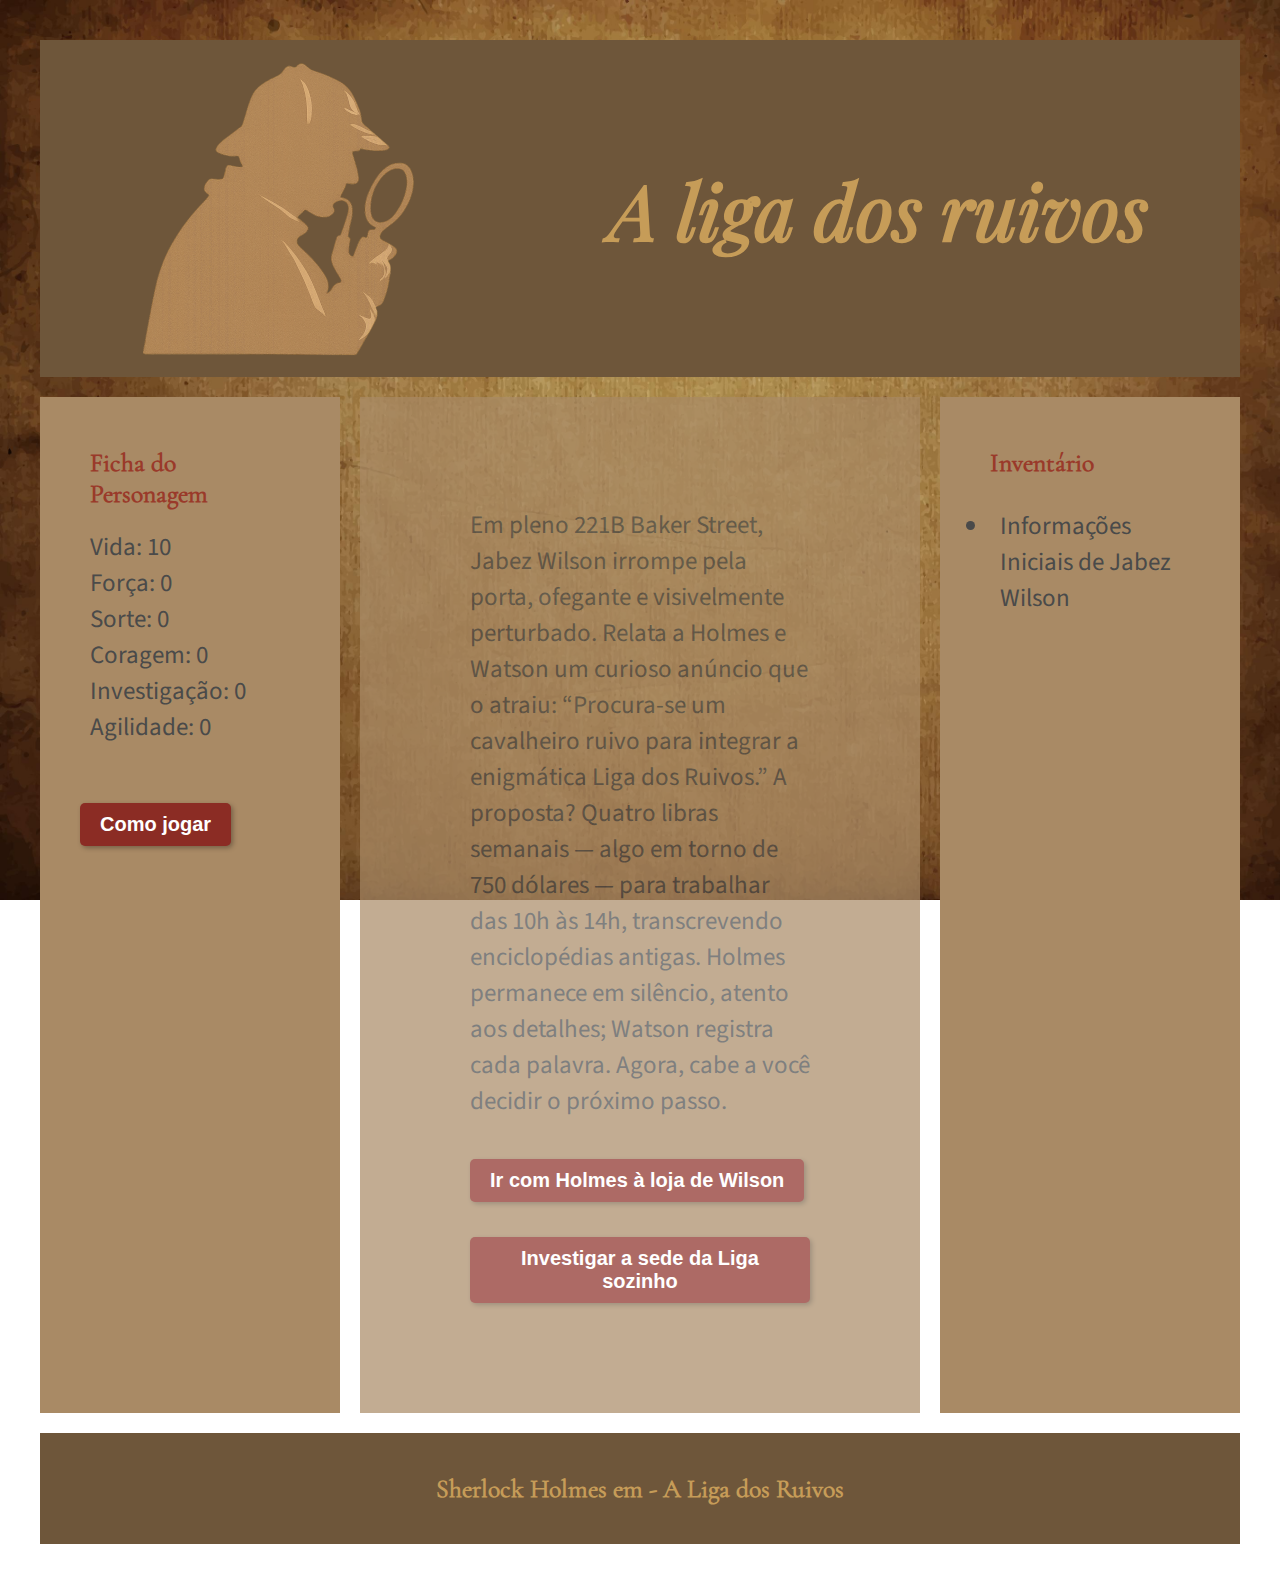
<file: index.html>
<!DOCTYPE html>
<html lang="en">


<head>
    <meta charset="UTF-8">
    <meta name="viewport" content="width=device-width, initial-scale=1.0">
    <title>A liga dos ruivos - Livro Jogo</title>
    <link rel="icon" type="image/png" href="./imagens/sherlock1.png" sizes="32x32">
    <link rel="stylesheet" href="./css/style.css">
</head>


<body>


    <div class="container">

        <div class="grid">

            <div class="header">

                <img src="./imagens/sherlock1.png">

                <h1>A liga dos ruivos</h1>

            </div>


            <div class="content">


                <!-- Área principal da história -->
                <div id="area-historia"></div>

                <!-- Botões de opções -->
                <div id="opcoes"></div>


                <aside id="painel-dados">
                    <h3>Role os dados para tentar recuperar VIDA.<br>
                    <p>Atenção, se falhar, vai perder ainda mais pontos de VIDA!</p>
                    </h3>
                    <button class="botao-jogo" id="rolarDados">Rolar dados</button>
                    <p id="resultado"></p>
                </aside>


            </div>


            <div class="menu">
                <h3>Ficha do Personagem</h3>
                <p id="atributos">Vida: 10 | Força: 5 | Sorte: 3 ... </p>
               
                <br>
               
                <!-- Link para instruções -->
              <!--  <a href="como-jogar.html" class="botao-jogo">Como jogar</a>  -->

              <button class="botao-jogo" onclick="window.location.href='como-jogar.html'">Como jogar</button>




            </div>


            <div class="inventario">
                <h3>Inventário</h3>
               
                 <ul id="inventario"></ul>

            </div>



            <div class="footer">

                 <h4>Sherlock Holmes em - A Liga dos Ruivos</h4>
               
            </div>

        </div>

    </div>


    <!-- Importa o script principal como módulo -->
    <script type="module" src="./js/main.js"></script>

</body>


</html>
</file>
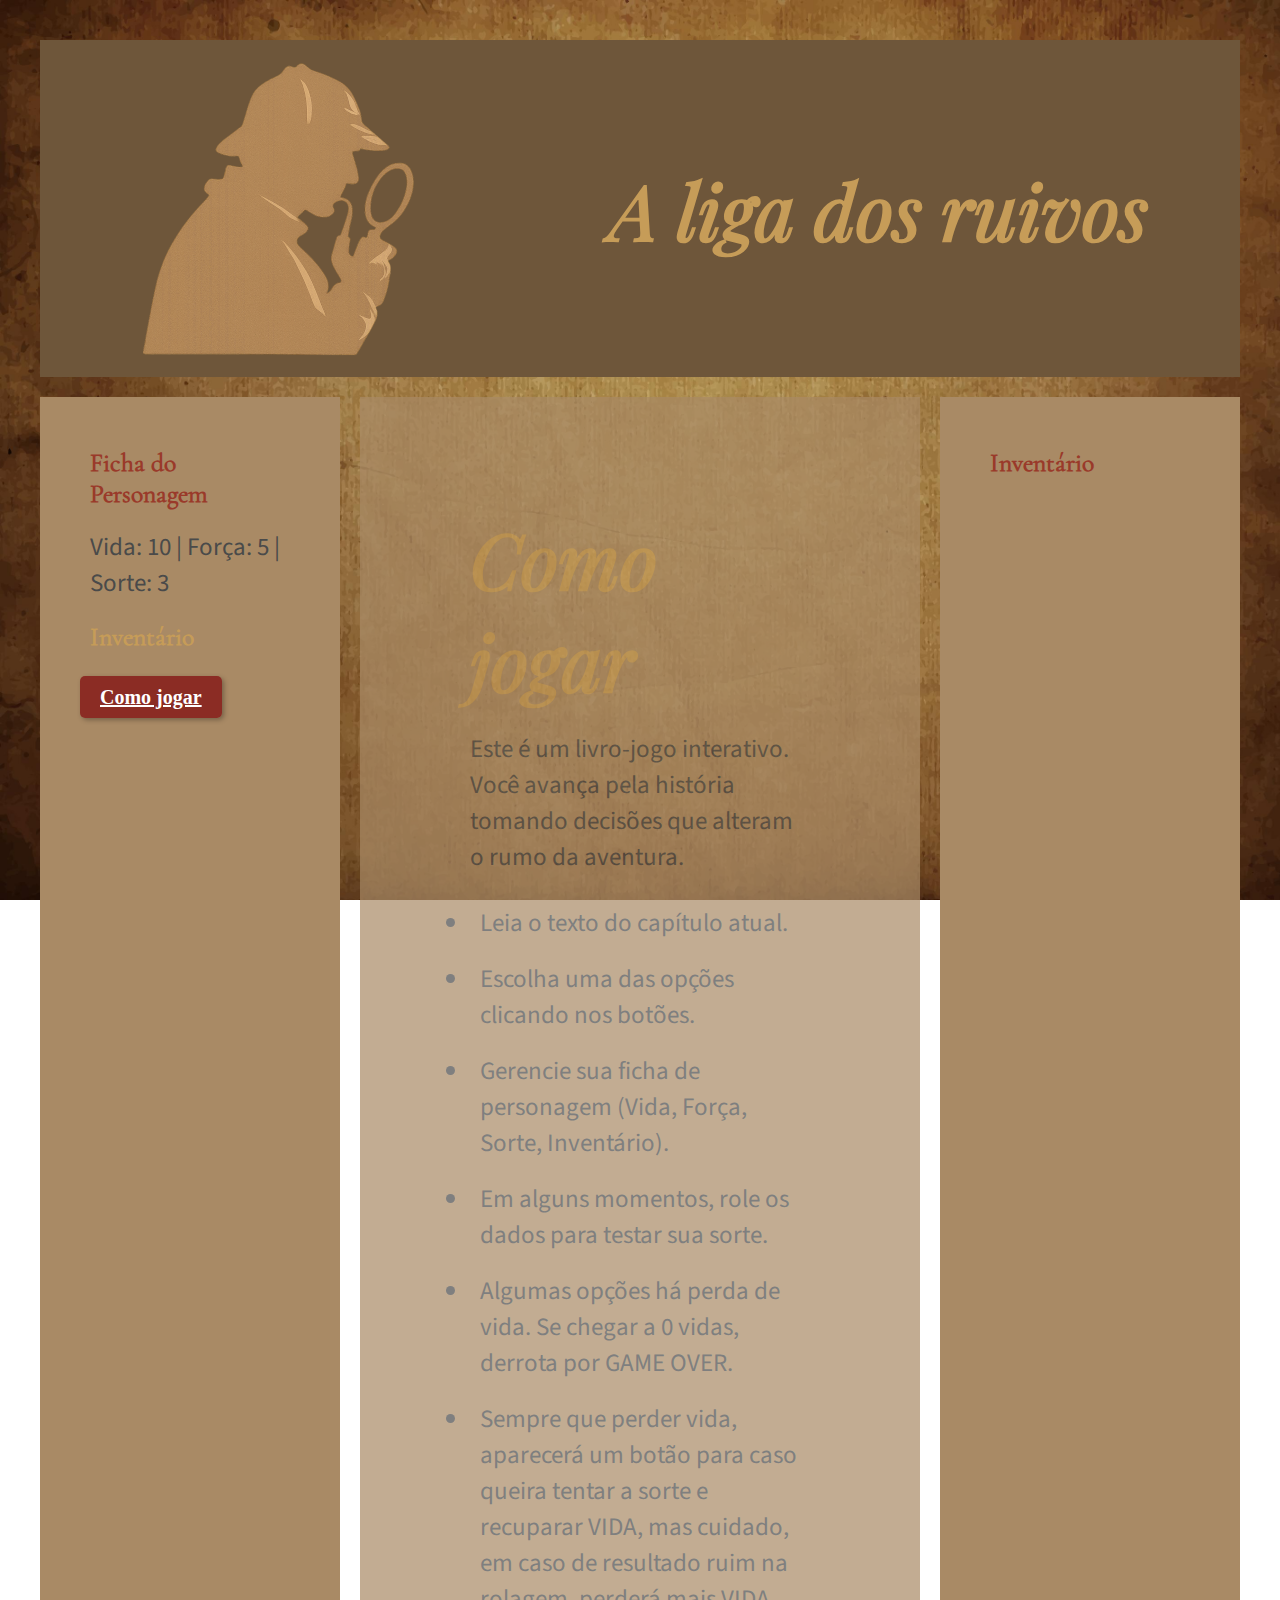
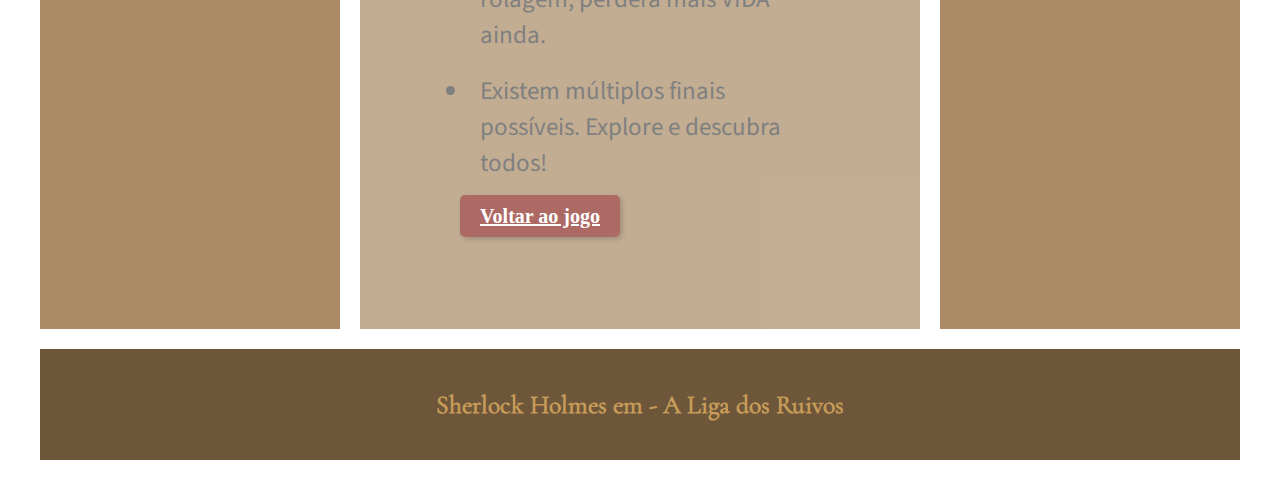
<file: como-jogar.html>
<!DOCTYPE html>
<html lang="en">


<head>
    <meta charset="UTF-8">
    <meta name="viewport" content="width=device-width, initial-scale=1.0">
    <title>Trabalho final de TWA - Livro Jogo - 5 </title>
     <link rel="icon" type="image/png" href="./imagens/sherlock1.png" sizes="32x32">

    <link rel="stylesheet" href="./css/style.css">
</head>


<body>


    <div class="container">

        <div class="grid">

            <div class="header">

                <img src="./imagens/sherlock1.png">

                <h1>A liga dos ruivos</h1>



            </div>



            <div class="content">


                <h1>Como jogar</h1>
                <p>Este é um livro-jogo interativo. Você avança pela história tomando decisões que alteram o rumo da
                    aventura.</p>
                <ul>
                    <li>Leia o texto do capítulo atual.</li>
                    <li>Escolha uma das opções clicando nos botões.</li>
                    <li>Gerencie sua ficha de personagem (Vida, Força, Sorte, Inventário).</li>
                    <li>Em alguns momentos, role os dados para testar sua sorte.</li>
                    <li>Algumas opções há perda de vida. Se chegar a 0 vidas, derrota por GAME OVER.</li>
                    <li>Sempre que perder vida, aparecerá um botão para caso queira tentar a sorte e recuparar VIDA, mas cuidado, em caso de resultado ruim na rolagem, perderá mais VIDA ainda.</li>
                    <li>Existem múltiplos finais possíveis. Explore e descubra todos!</li>
                </ul>
                <a href="index.html" class="botao-jogo">Voltar ao jogo</a>




            </div>


            <div class="menu">
                <h3>Ficha do Personagem</h3>
                <p id="atributos">Vida: 10 | Força: 5 | Sorte: 3</p>
                <h4>Inventário</h4>
                <ul id="inventario"></ul>

                <!-- Link para instruções -->
                <a href="como-jogar.html" class="botao-jogo">Como jogar</a>

            </div>


             <div class="inventario">
                <h3>Inventário</h3>
               
                 <ul id="inventario"></ul>

            </div>


            <div class="footer">

                <h4>Sherlock Holmes em - A Liga dos Ruivos</h4>

            </div>

        </div>

    </div>

    <!-- Importa o script principal como módulo -->
    <script type="module" src="./js/main.js"></script>

</body>


</html>
</file>
<file: css/style.css>
* {
  margin: 0;
  padding: 10px;
  box-sizing: border-box;
}


/* Ver o reset de css de um dos projetos anteriores */



body {

  background-image: url('../imagens/background.jpg');
  background-attachment: fixed;
  background-size: cover;
  /* Para garantir que a imagem cubra toda a tela */
  background-repeat: no-repeat;
  /* Para evitar repetição da imagem */


  font: sans-serif;
  font-size: 25px;
}

.container {
  /* Container com 100% a largura do Veiw Port  */
  max-width: 100vw;
  margin: 0 auto;
  text-align: right;
}




/* Paleta de Cores */
/* ------------------------------------------------------------------------------------- */

:root {

  --azul: #1C1C1C;
  /*  Representa a escuridão da Londres vitoriana, 
    as sombras e o tom investigativo e sóbrio de Holmes. 
    
    Idéia para aplicação: Fundo principal, tipografia primária, elementos de profundidade.

    Emoção chave: Seriedade, Mistério. 
    
    */



  --vermelho: #9A3A2A;
  /*  Remete diretamente aos “Ruivos” e ao mistério central. 
    Cria um ponto focal dramático e de alerta. 
    
    Idéia para aplicação: Títulos, chamadas de atenção, elementos de perigo ou mistério.

    Emoção chave: Intensidade, Urgência. 
    
    */



  --cinza: #4A4A4A;
  /* Evoca a névoa londrina e a discrição.
Funciona como base para textos secundários e fundos sutis. 

Idéia para aplicação: Tipografia secundária, divisores, fundos de caixas de texto.

Emoção chave: Neutralidade, Equilíbrio. 

*/



  --sepia: #A98A65;
  /*  Lembra documentos antigos, mapas e arquivos.
Conecta o design à época e ao método de pesquisa.  

Idéia para aplicação: Texturas, fundos de elementos de época, bordas. 

Emoção chave: Nostalgia, Autenticidade. 

*/



  --dourado: #C69C58;
  /*   Ideal para pistas, números,
detalhes cruciais e elementos que exigem atenção imediata. 

Idéia para aplicação: Ícones, números de lista, detalhes de interface, elementos de luxo sutil.

Emoção chave: Destaque, Importância.

*/



  --azul: #0E4A51;
  /*   Representa o lado dedutivo e a calma analítica de Sherlock Holmes.
Oferece um contraste frio ao calor do vermelho. 

Idéia para aplicação: Elementos analíticos, gráficos, seções de “dedução” ou solução.

Emoção chave: Lógica, Racionalidade.

*/



  --marrom: #6E563A;
  /*   Reforça o clima vitoriano e a mobília de 221B Baker Street.
Oferece solidez e profundidade.

Idéia para aplicação: Fundos temáticos, caixas de citação, elementos de madeira ou couro.

Emoção chave: Rusticidade, Estabilidade. 

*/


}

/* ------------------------------------------------------------------------------------- */





/* Tipografia */
/* ------------------------------------------------------------------------------------- */

/* Oferece excelente legibilidade em tamanhos menores e em telas. 
Sua neutralidade e clareza trazem o toque moderno e profissional necessário para o corpo do texto. 

Parágrafos, legendas, listas, elementos de interface. 

*/

@font-face {
  font-family: "Source";
  src: url("../fonts/Source_Sans_3/SourceSans3-VariableFont_wght.ttf") format("truetype");

  font-weight: normal;
  font-style: normal;
}




/* Evoca a tipografia de alto contraste e a sofisticação das publicações vitorianas e jornais
da época, como o Strand Magazine  

Títulos principais (H1, H2), cabeçalhos de seção, citações de impacto.

*/

@font-face {
  font-family: "Playfair";
  src: url("../fonts/Playfair_Display/PlayfairDisplay-Italic-VariableFont_wght.ttf") format("truetype");

  font-weight: normal;
  font-style: normal;
}



/* Uma fonte serifada clássica e mais sóbria que a Playfair, 
  ideal para adicionar um toque de tradição e autoridade em elementos secundários.

  Subtítulos (H3, H4), notas de rodapé, blocos de citação, textos de apoio.

  */


@font-face {
  font-family: "Cormorant";
  src: url("../fonts/Cormorant_Garamond/CormorantGaramond-VariableFont_wght.ttf") format("truetype");

  font-weight: normal;
  font-style: normal;
}









h1,
h2 {
  font-family: "Playfair", sans-serif;
  color: var(--dourado);

  font-size: 6vw;

}



h3 {
  font-family: "Cormorant", serif;
  color: var(--vermelho);

   font-size: 2vw;
}


h4 {
  font-family: "Cormorant", serif;
  color: var(--dourado);

   font-size: 2vw;

}


h5 {
  font-family: "Cormorant", serif;
  color: #000000;
}



p, ul {
  font-family: "Source", sans-serif;
  color: var(--cinza);

}

#area-historia{
   font-family: "Source", sans-serif;
   color: var(--cinza);
}



/* ------------------------------------------------------------------------------------- */




/* ------------------------------------------------------------------------------------- */
.grid {
  display: grid;
  /* Definido 3 linhas com seu conteúdo (auto) auto ajustável */
  grid-template-rows: auto auto auto;

  /*Definido 2 colunas */
  grid-template-columns: 300px 1fr 300px;

  gap: 20px;

  text-align: left;


  grid-template-areas:

    /* cabecalho cabecalho -> Definido que o cabeçalho vai estar nas duas culunas */
    'cabecalho cabecalho cabecalho'

    /* navegacao conteudo -> Definido que a navegacao mais estar à esquerda na primeira coluna,
     e o conteudo vai estar no restante da area  */
    'navegacao conteudo area-inventario'

    /* Rodape rodape -> Definido que o rodape vai ocupar as duas colunas */
    'rodape rodape rodape';
}


.header {
  grid-area: cabecalho;
  background: var(--marrom);

  display: flex;
  justify-content: space-around;
  align-items: center;

  /* Padding de 30px em todas as laterais */
  padding: 0px;

}

.menu {
  grid-area: navegacao;
  background: var(--sepia);

  /* Padding de 40px em todas as laterais */
  padding: 40px;
}


/* Novo */

.inventario {
  grid-area: area-inventario;
  background: var(--sepia);

  /* Padding de 40px em todas as laterais */
  padding: 40px;
}



.content {
  grid-area: conteudo;
  background: var(--sepia);

  /* Padding superior e inferior 20px e lateriais 100px  */
  padding: 100px;

  opacity: 0.7;
}

.footer {
  grid-area: rodape;


  background: var(--marrom);

  display: flex;
  flex-direction: column;
  flex-wrap: wrap;        /* permite quebra em várias linhas */
  justify-content: center;/* centraliza horizontalmente; trocar conforme necessidade */
  align-items: center;    /* centraliza verticalmente */
  gap: 16px;              /* espaçamento uniforme entre itens */
  padding: 30px;
  background: var(--marrom);
  
}

/* ------------------------------------------------------------------------------------- */





/* Aplicação de media queries para se adaptar em telas menores */
/* ------------------------------------------------------------------------------------- */

@media (max-width: 768px) {
  .grid {
    display: grid;
    grid-template-rows: auto;
    grid-template-columns: auto;
    grid-template-areas:

      'cabecalho'
      'navegacao'
      'conteudo'
      'rodape';
  }
}


/* ------------------------------------------------------------------------------------- */

.botao-jogo {
  /* Cor de fundo aprimorada */
  background-color: #8B2C24;
  /* Um vermelho mais profundo, ligeiramente mais escuro que o original --vermelho */
  /* Você também pode usar uma variação do seu --vermelho existente, talvez escurecido: */
  /* background-color: color-mix(in srgb, var(--vermelho) 80%, black 20%);  <-- (se seu ambiente CSS suportar color-mix) */

  color: white;
  text-align: center;
  padding: 10px 20px;
  border: none;
  border-radius: 5px;
  font-size: 20px;
  font-weight: bold;
  cursor: pointer;
  margin-top: 20px;
  transition: background-color 0.3s ease, transform 0.1s ease;
  /* Adiciona transição para o transform */
  box-shadow: 2px 2px 5px rgba(0, 0, 0, 0.3);
  /* Adiciona uma leve sombra para dar profundidade */
}

.botao-jogo:hover {
  background-color: #6A211B;
  /* Um tom ainda mais escuro para o hover, para feedback visual */
  transform: translateY(-2px);
  /* Efeito sutil de "levantar" no hover */
  box-shadow: 3px 3px 8px rgba(0, 0, 0, 0.4);
  /* Sombra um pouco maior no hover */
}

.botao-jogo:active {
  background-color: #4C1714;
  /* Cor ainda mais escura ao clicar */
  transform: translateY(0);
  /* Volta à posição original ao clicar */
  box-shadow: 1px 1px 3px rgba(0, 0, 0, 0.2);
  /* Sombra menor ao clicar */
}


#opcoes {
  display: flex;
  justify-content: space-between; /* um botão à esquerda, outro à direita */
  gap: 15px;                      /* espaçamento entre eles, se houver mais */
  flex-wrap: wrap;               /* permite quebra de linha se necessário */
}
</file>
